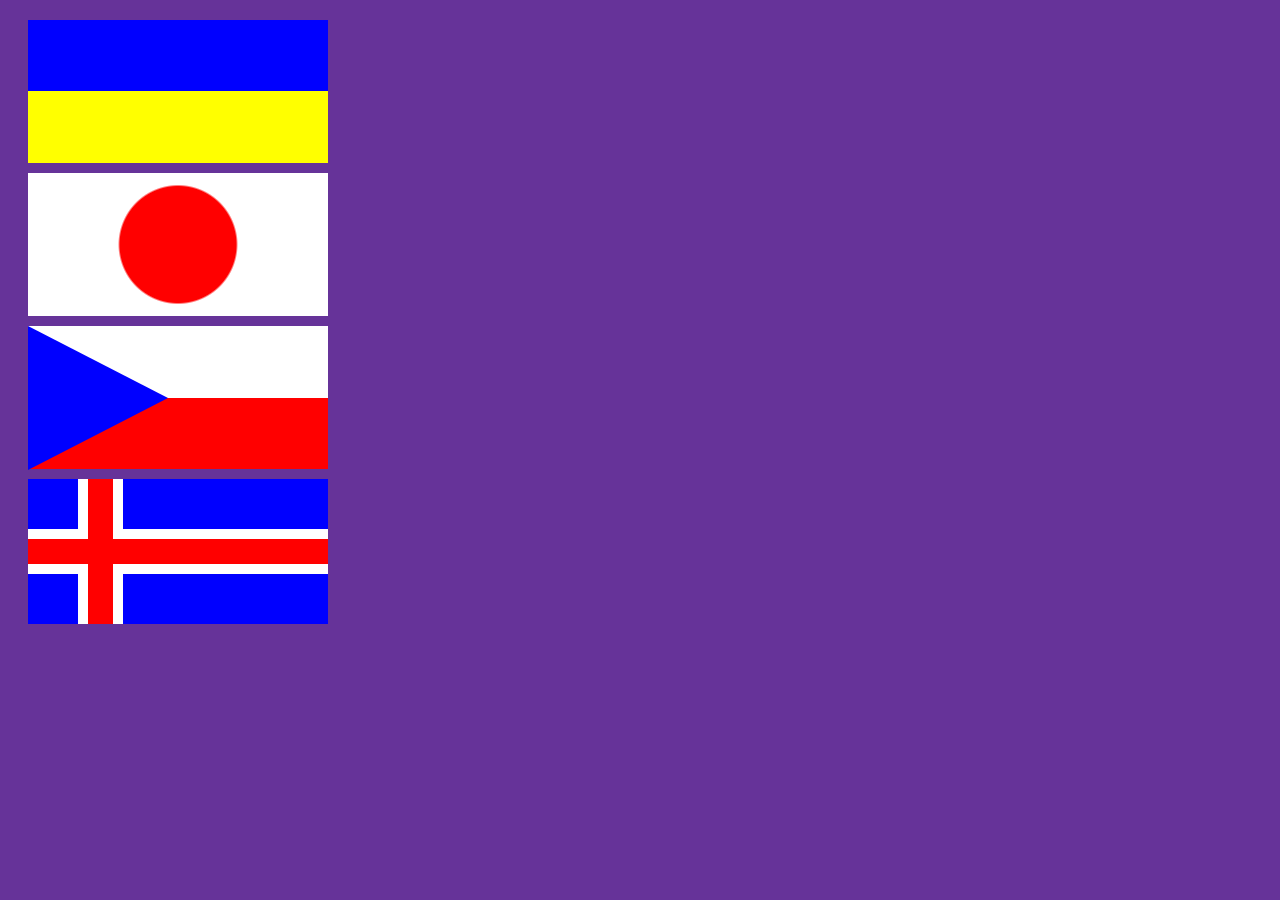
<file: Task1/index.html>
<!DOCTYPE html>
<html lang="en">
<head>
  <meta charset="UTF-8">
  <meta http-equiv="X-UA-Compatible" content="IE=edge">
  <meta name="viewport" content="width=device-width, initial-scale=1.0">
  <link rel="stylesheet" href="./style.css">
  <title>Task1</title>
</head>
<body>
  <div class="container">
    <div class="ukraine"></div>
    <div class="japan jappan_circle"></div>
    <div class="czech_republic"></div>
    <div class="iceland"></div>
  </div>
</body>
</html>
</file>
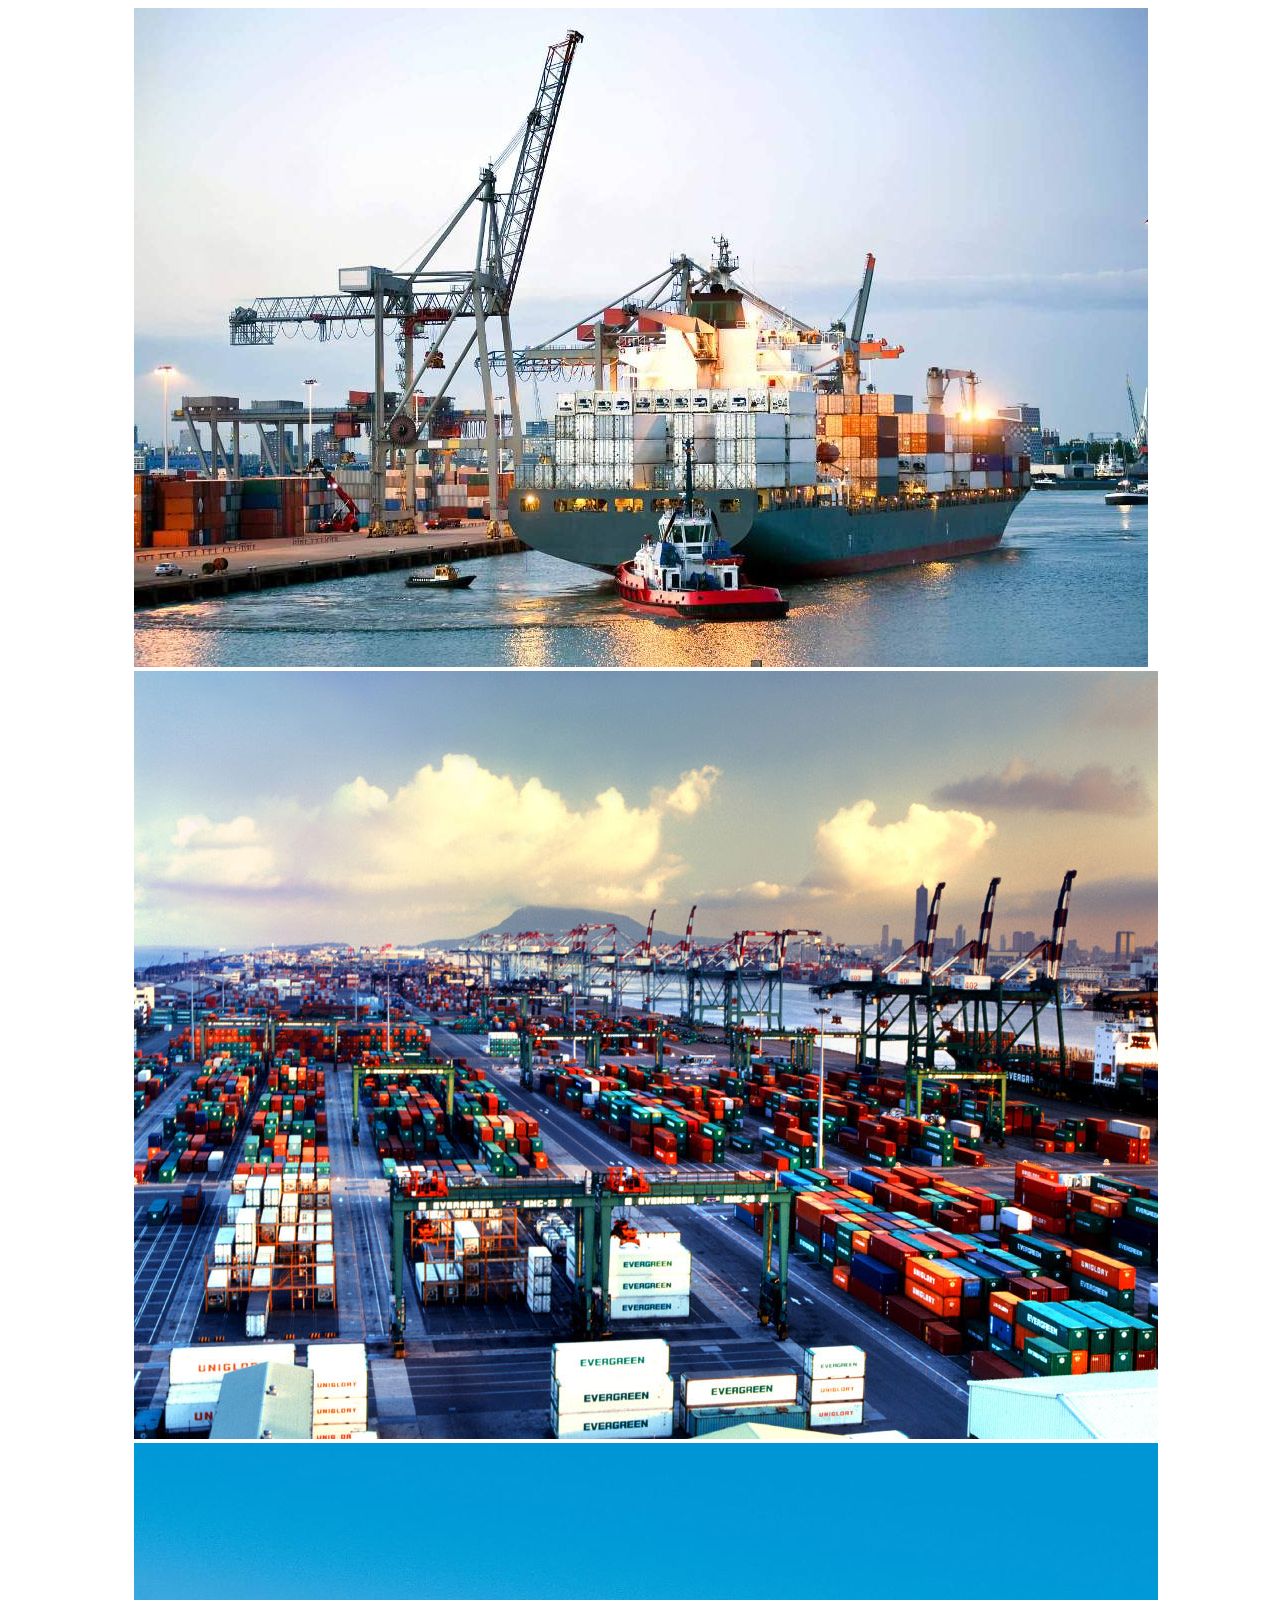
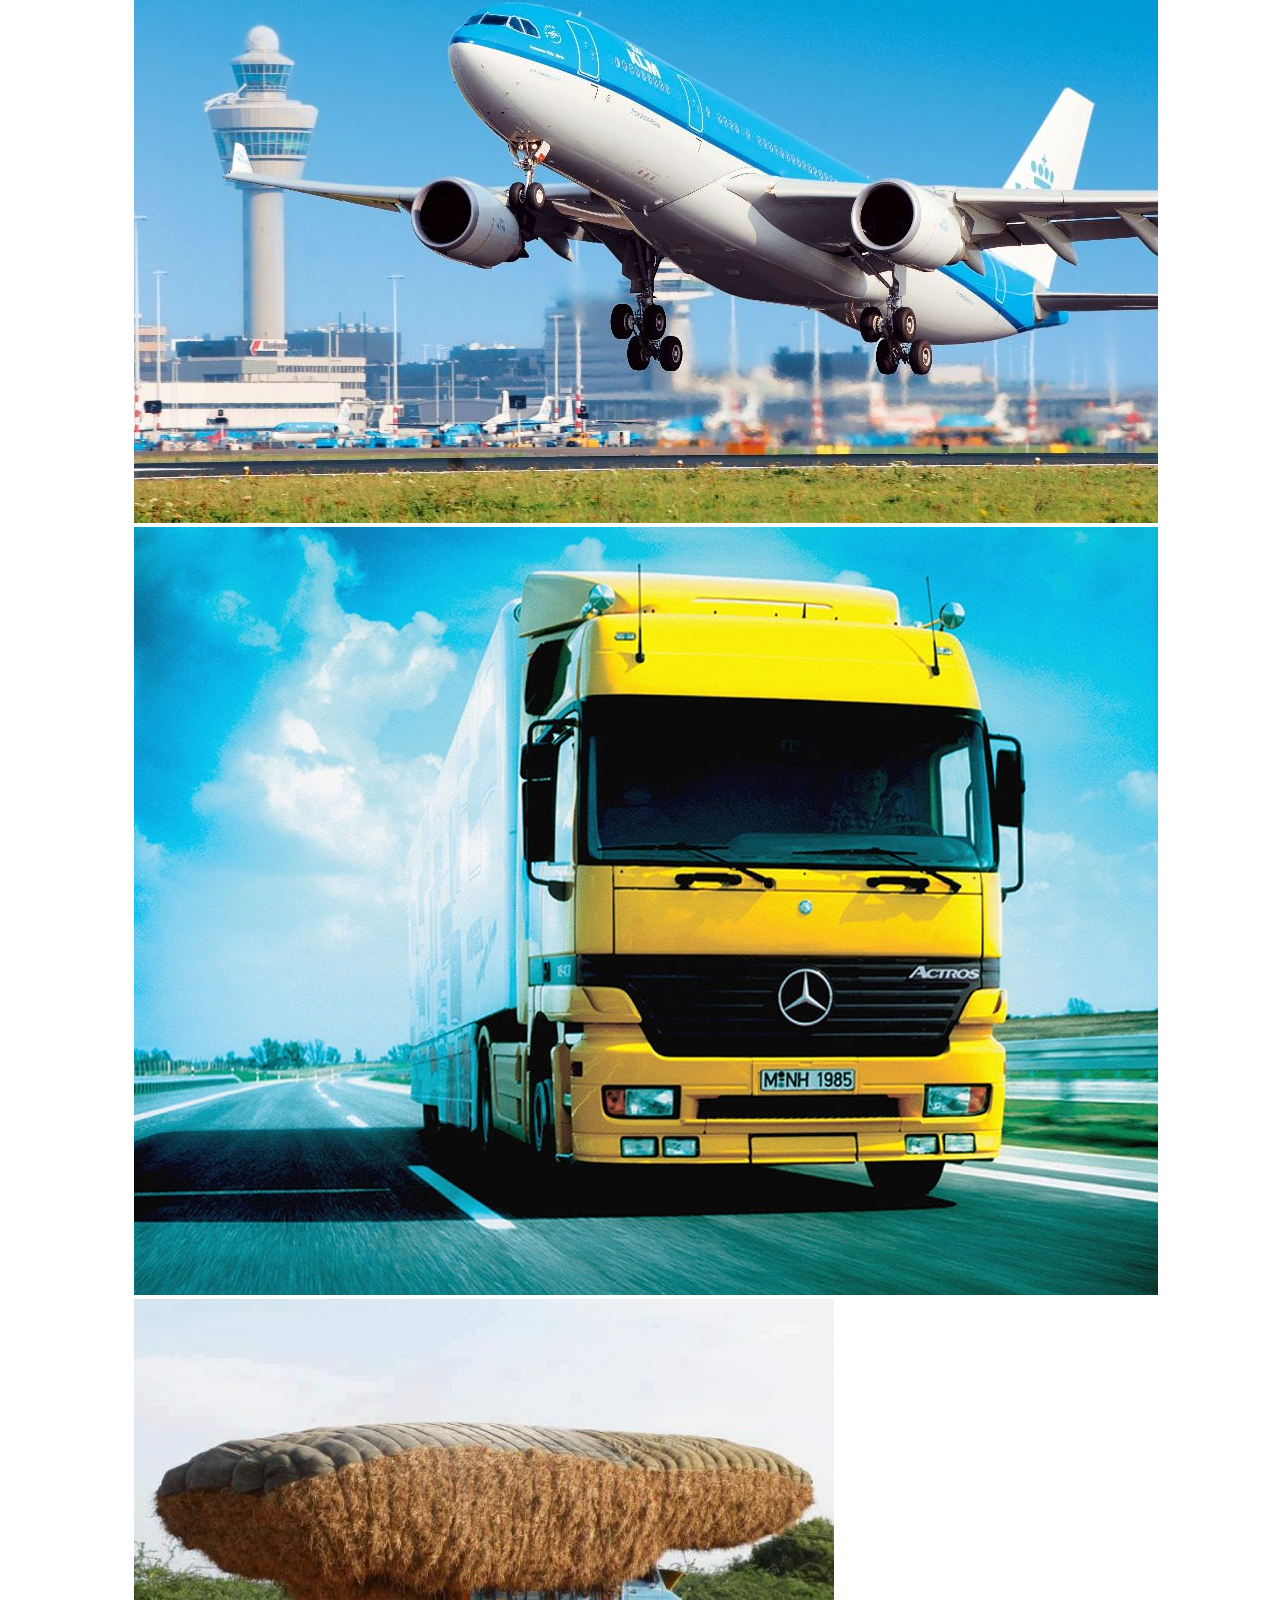
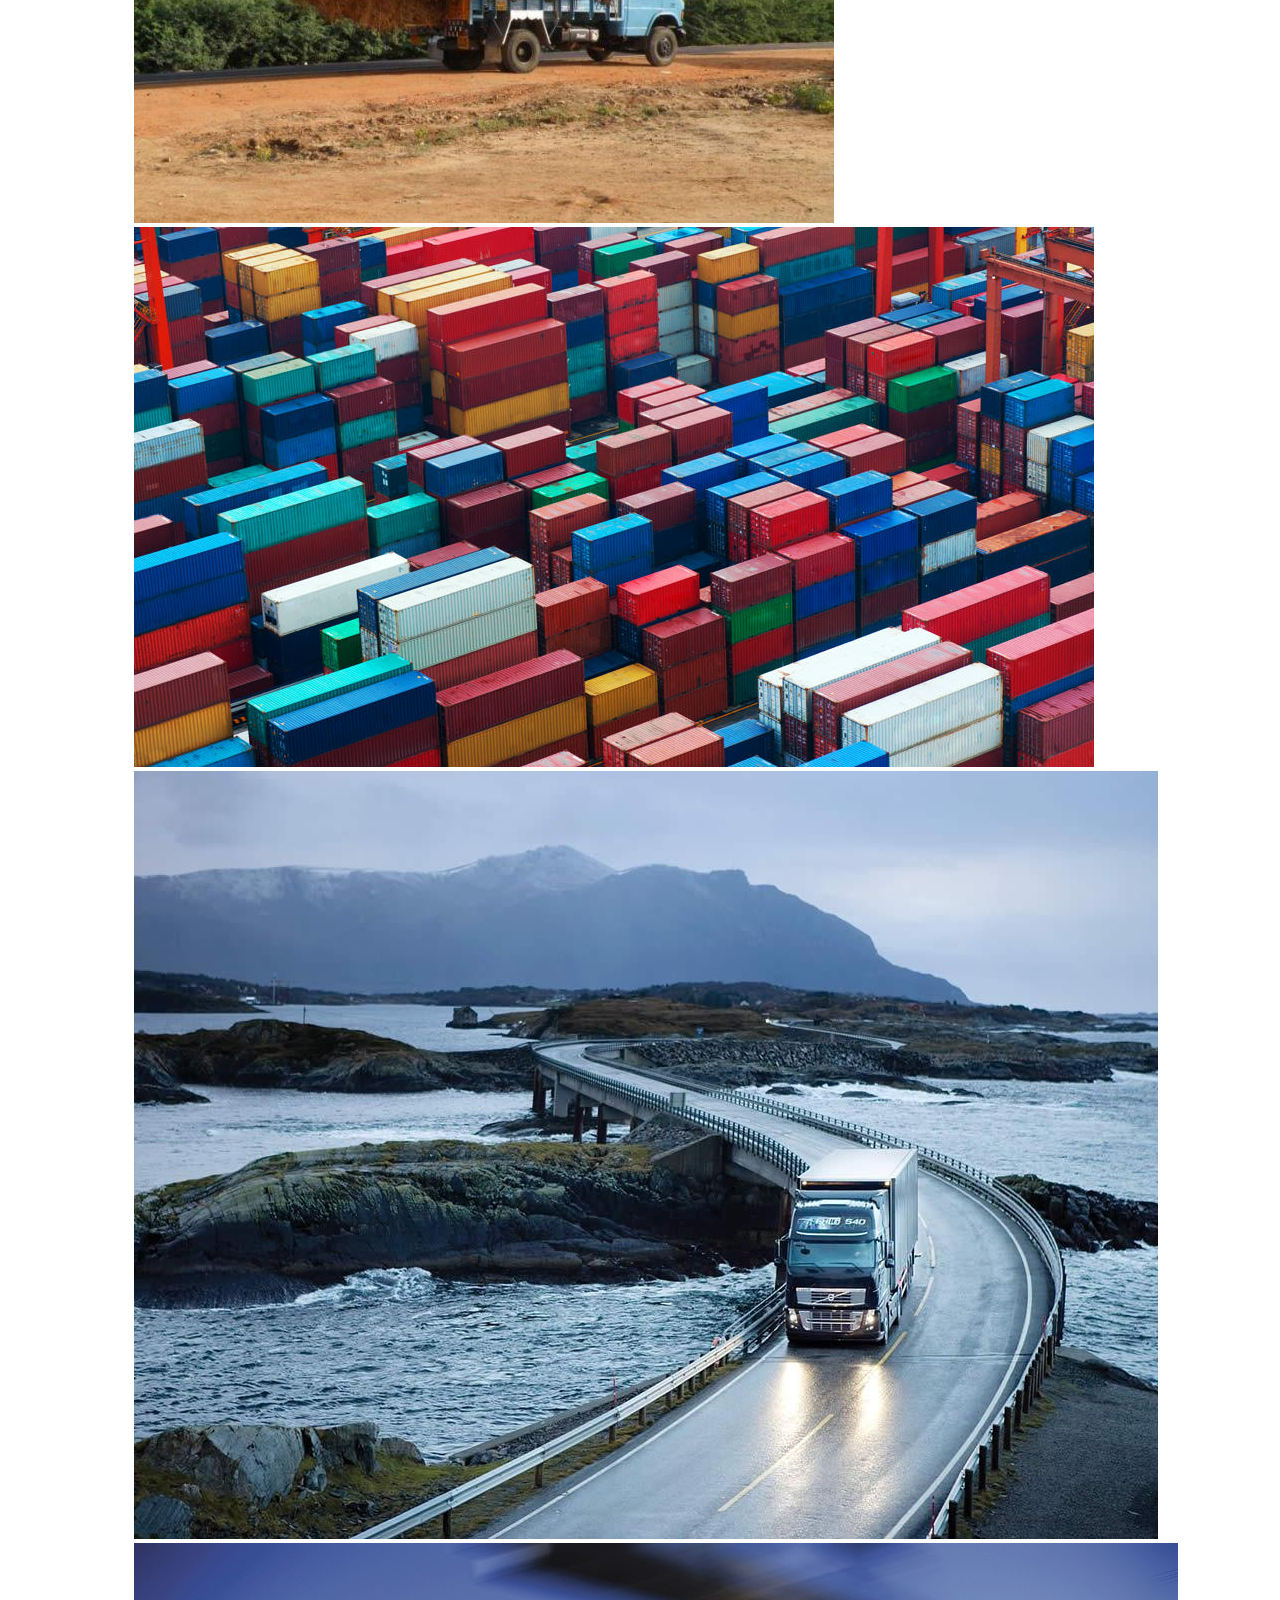
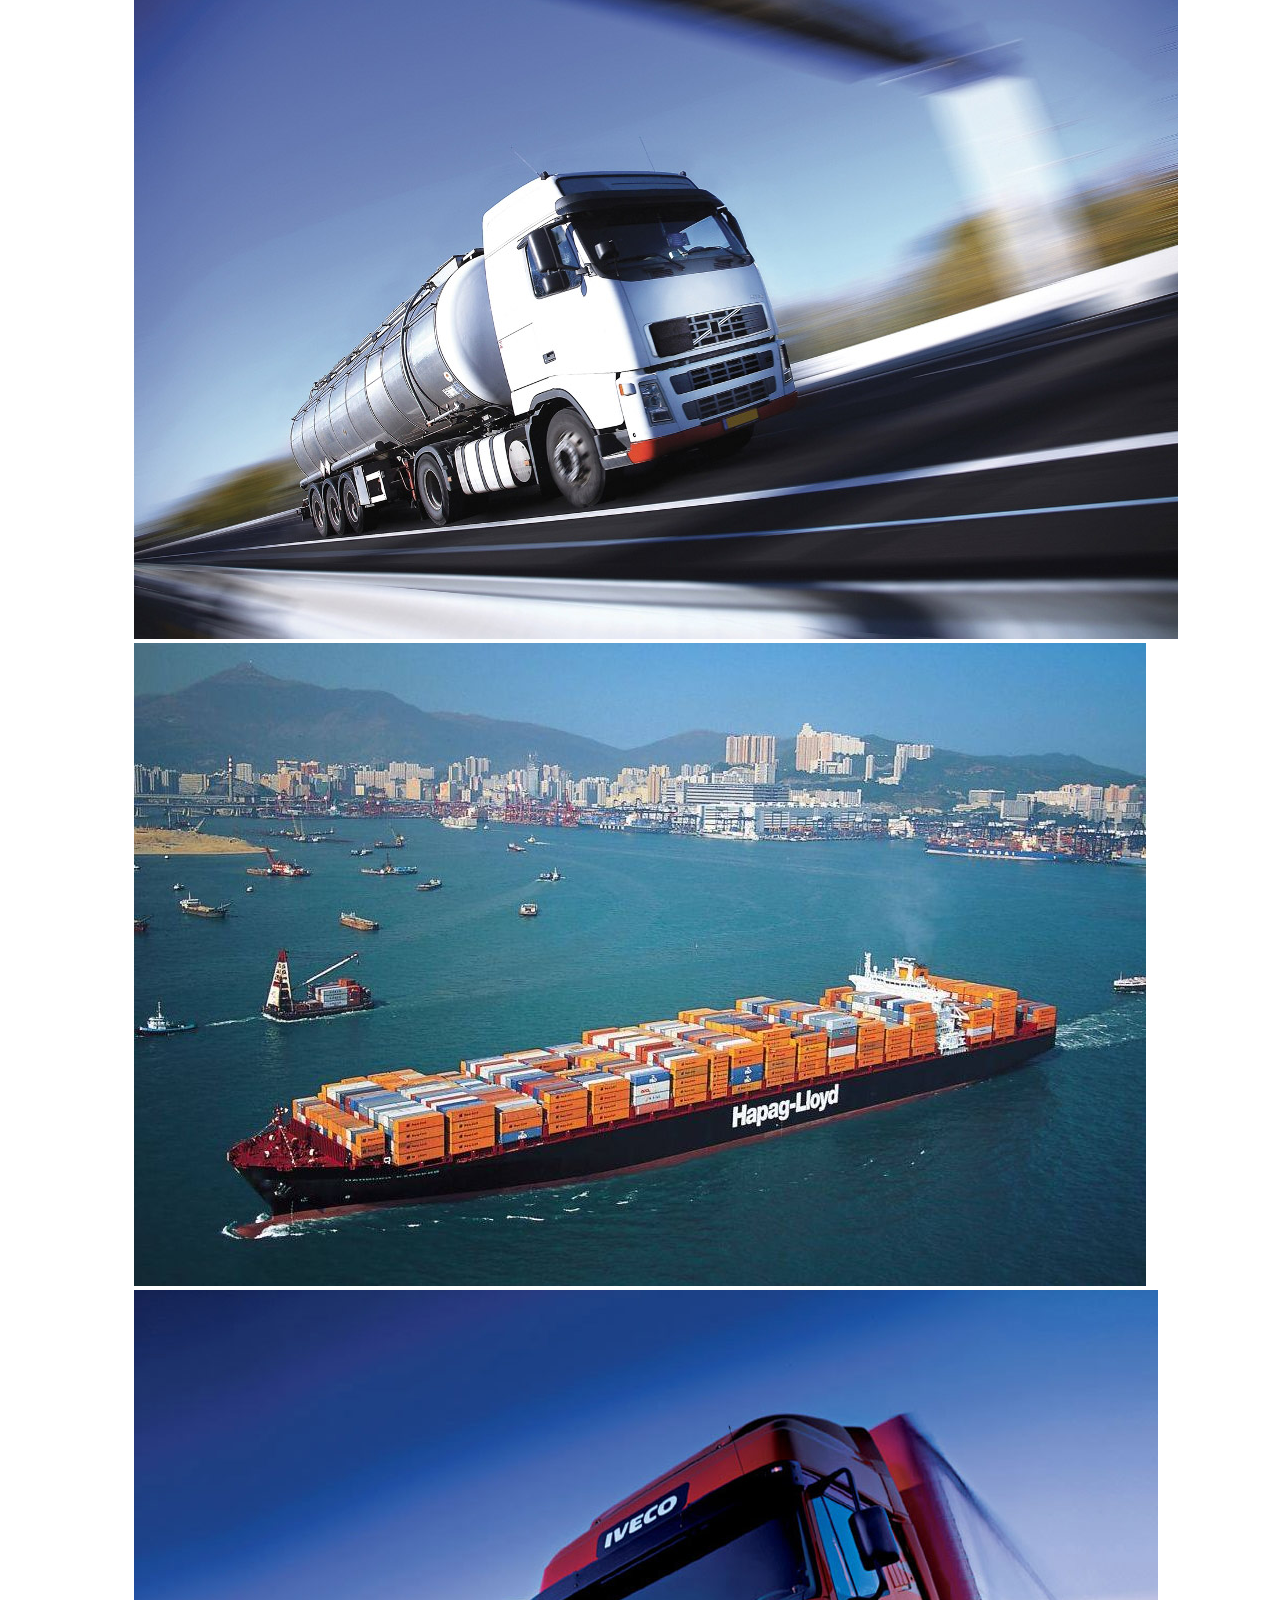
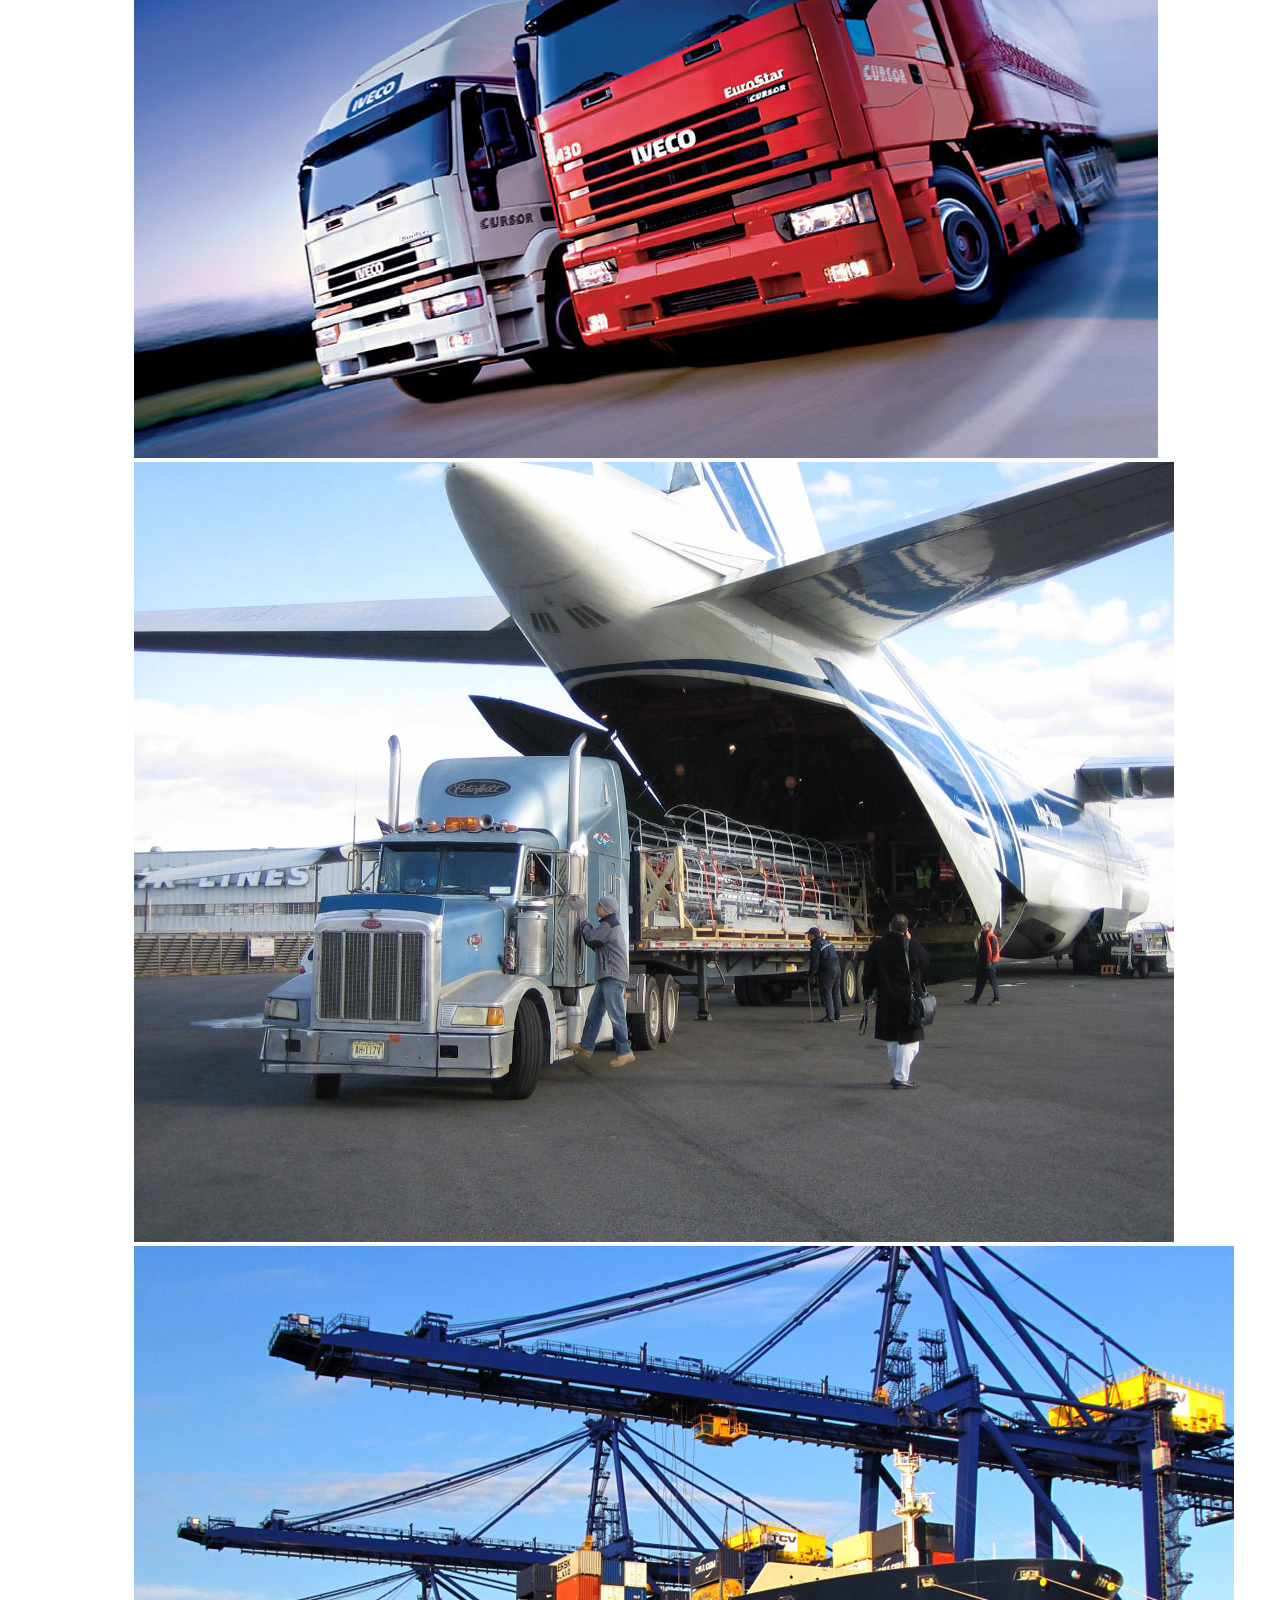
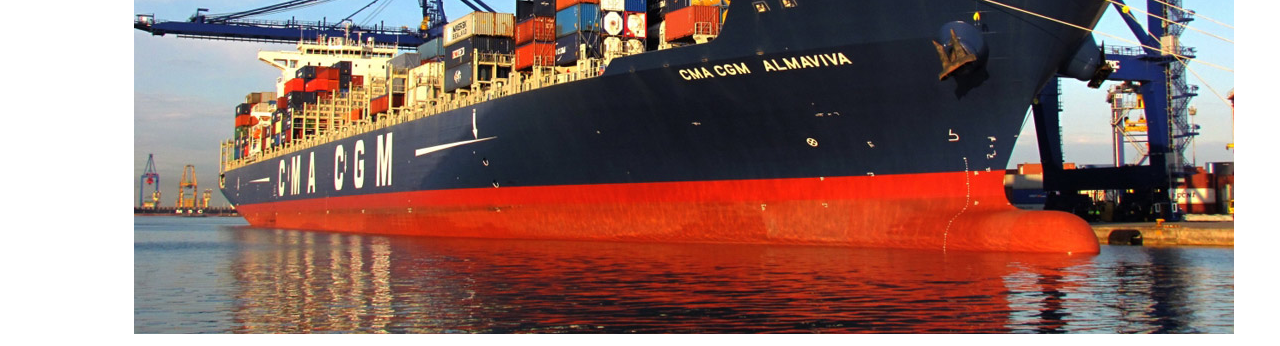
<file: Task2/index.html>
<!DOCTYPE html>
<html lang="en">
<head>
  <meta charset="UTF-8">
  <meta http-equiv="X-UA-Compatible" content="IE=edge">
  <meta name="viewport" content="width=device-width, initial-scale=1.0">
  <link rel="stylesheet" href="./style.css">
  <title>Task2</title>
</head>
<body>
  <section class="container">
    <div>
      <img src="./img/task-2/1.jpg" alt="">
    </div>
    <div>
      <img src="./img/task-2/2.jpg" alt="">
    </div>
    <div>
      <img src="./img/task-2/3.jpg" alt="">
    </div>
    <div>
      <img src="./img/task-2/4.jpg" alt="">
    </div>
    <div>
      <img src="./img/task-2/5.jpg" alt="">
    </div>
    <div>
      <img src="./img/task-2/6.jpg" alt="">
    </div>
    <div>
      <img src="./img/task-2/7.jpg" alt="">
    </div>
    <div>
      <img src="./img/task-2/8.jpg" alt="">
    </div>
    <div>
      <img src="./img/task-2/9.jpg" alt="">
    </div>
    <div>
      <img src="./img/task-2/10.jpg" alt="">
    </div>
    <div>
      <img src="./img/task-2/11.jpg" alt="">
    </div>
    <div>
      <img src="./img/task-2/12.jpg" alt="">
    </div>
  </section>
</body>
</html>
</file>
<file: Task1/style.css>
body{
  background: rebeccapurple;
  box-sizing: border-box;
}

.container{
  margin: 20px;
}

.ukraine{
  width: 300px;
  height: 143px;
  background-image: linear-gradient(blue 50%, yellow 50%)
}

.japan{
  width: 300px;
  height: 143px;
  margin-top: 10px;
  background: radial-gradient(circle, red 58px, #fff 60px);
}

.czech_republic{
  margin-top: 10px;
  width: 300px;
  height: 143px;
  background:
    linear-gradient(to bottom, white 50% , red 50%);
}

.czech_republic::after{
  display: block;
  content: '';
  width: 0;
  height: 0;
  border-top: 72px solid transparent;
  border-left: 140px solid blue;
  border-bottom: 72px solid transparent;
}

.iceland{
  margin-top: 10px;
  width: 300px;
  height: 145px;
  background: 
    linear-gradient(blue,blue) 0 0      /50px 50px,
    linear-gradient(blue,blue) 0 100%   /50px 50px,
    linear-gradient(blue,blue) 100% 0   /205px 50px,
    linear-gradient(blue,blue) 100% 100%/205px 50px,

    linear-gradient(red,red)   60px 0/ 25px 100%,
    linear-gradient(red,red)   0 60px/ 100% 25px,

    linear-gradient(white,white) 50px 0  / 10px 100%,
    linear-gradient(white,white)   0 50px/ 100% 10px,
    linear-gradient(white,white) 85px 0  / 10px 100%,
    linear-gradient(white,white)   0 85px/ 100% 10px;
    background-repeat:no-repeat;
}
</file>
<file: Task2/style.css>
.container{
  box-sizing: border-box;
  margin: auto;
  width: 80%;
}
</file>
